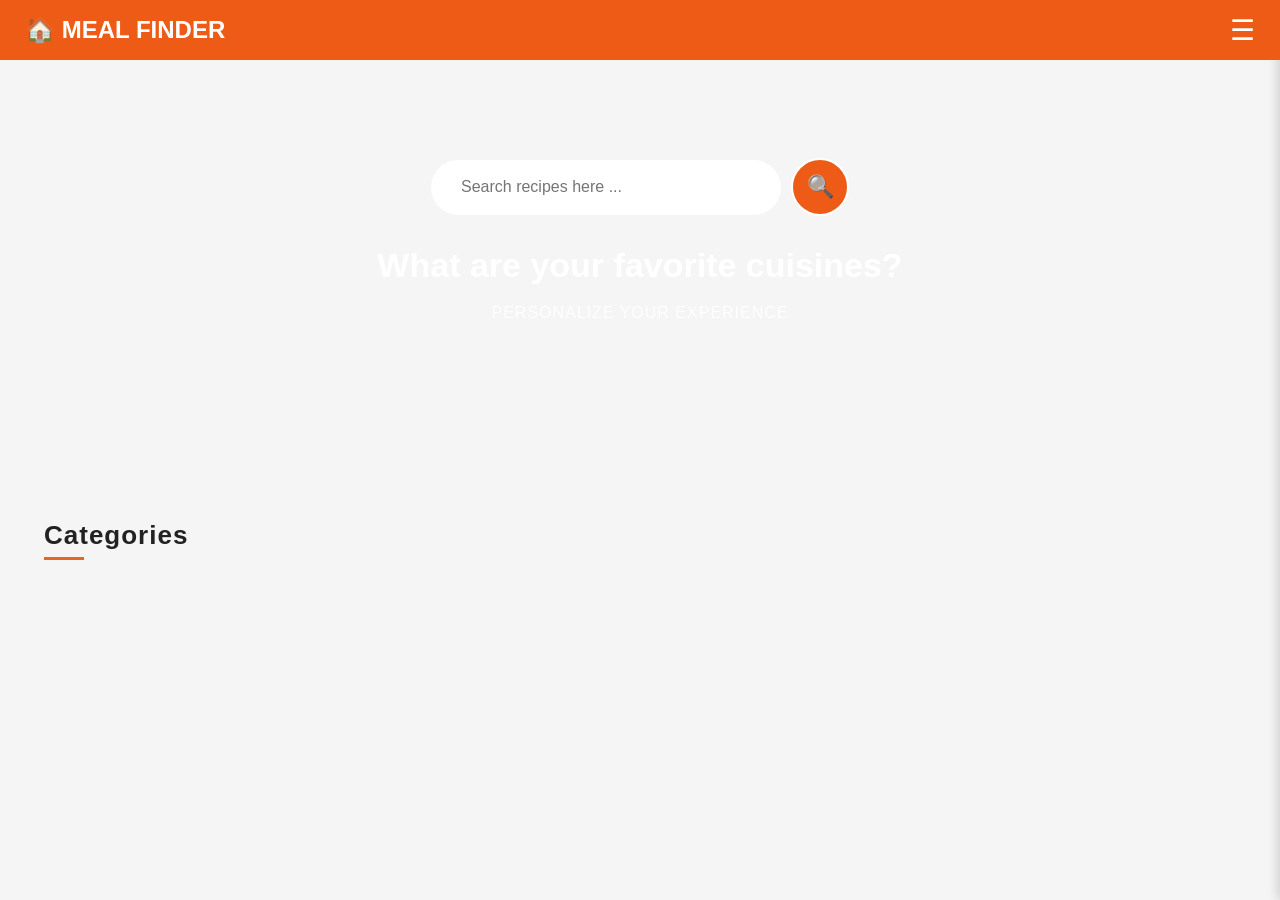
<file: index.html>
<!DOCTYPE html>
<html lang="en">
<head>
  <meta charset="UTF-8" />
  <meta name="viewport" content="width=device-width, initial-scale=1.0" />
  <title>Meal Finder</title>
  <link rel="stylesheet" href="CSS/style.css" />
</head>
<body>
  <header class="navbar">
    <a href="index.html" class="logo">
      <h1>🏠 MEAL FINDER</h1>
    </a> 
    <button class="hamburger-btn" id="hamburgerBtn">&#9776;</button>
  </header>
  <nav class="side-menu" id="sideMenu">
    <button class="close-btn" id="closeMenuBtn">&times;</button>
    <ul id="menuList"></ul>
  </nav>
  <div class="overlay" id="overlay"></div>
  <section class="hero">
    <div class="search-box">
      <input type="text" id="searchInput" placeholder="Search recipes here ..." />
      <button id="searchBtn">&#128269;</button>
    </div>
    <h2>What are your favorite cuisines?</h2>
    <p class="sub-heading">PERSONALIZE YOUR EXPERIENCE</p>
  </section>
  <main>
     <!-- shows up only after a search -->
    <section class="section" id="mealsSection" hidden>
      <h2 class="section-title">Meals</h2>
      <p id="noResultMsg" class="no-result" hidden>No food found</p>
      <div class="grid" id="mealsGrid"></div>
    </section>

    <section class="section alt">
      <h2 class="section-title">Categories</h2>
      <div class="grid" id="categoriesGrid"></div>
    </section>
  </main>

  <script src="JS/common.js"></script>
  <script src="JS/home.js"></script>
</body>
</html>
</file>
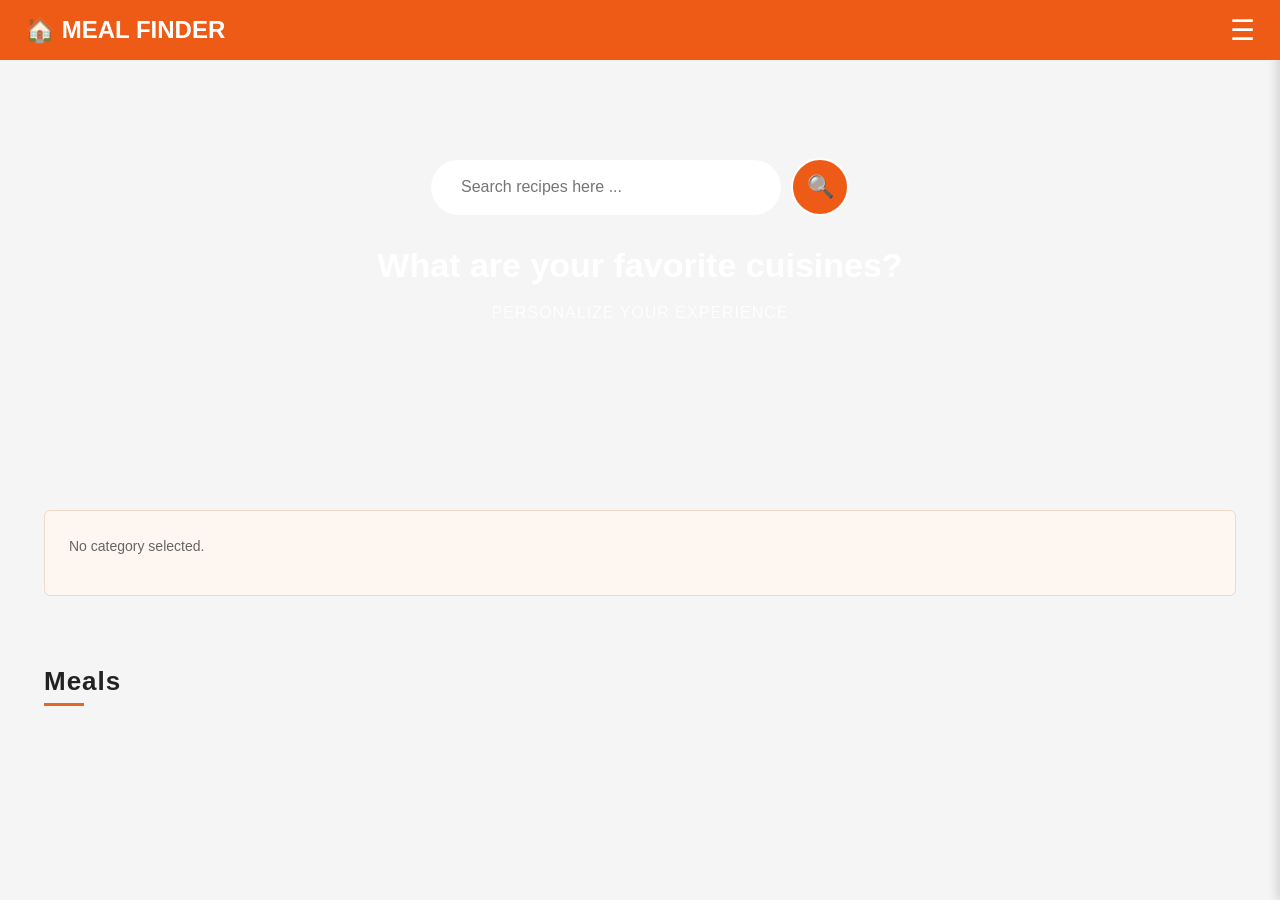
<file: category.html>
<!DOCTYPE html>
<html lang="en">
<head>
  
  <meta charset="UTF-8" />
  <meta name="viewport" content="width=device-width, initial-scale=1.0" />
  <title>Meal Finder</title>
  <link rel="stylesheet" href="CSS/style.css">
</head>
<body>

  <header class="navbar">
    <a href="index.html" class="logo">
      <h1>🏠 MEAL FINDER</h1>
    </a>
    <button class="hamburger-btn" id="hamburgerBtn">&#9776;</button>
  </header>

  <nav class="side-menu" id="sideMenu">
    <button class="close-btn" id="closeMenuBtn">&times;</button>
    <ul id="menuList"></ul>
  </nav>
  <div class="overlay" id="overlay"></div>

  <section class="hero">
    <div class="search-box">
      <input type="text" id="searchInput" placeholder="Search recipes here ..." />
      <button id="searchBtn">&#128269;</button>
    </div>
    <h2>What are your favorite cuisines?</h2>
    <p class="sub-heading">PERSONALIZE YOUR EXPERIENCE</p>
  </section>

  <main>
    <section class="category-info" id="categoryInfo">
      <!-- filled by js/category.js -->
    </section>

    <section class="section">
      <h2 class="section-title">Meals</h2>
      <p id="noResultMsg" class="no-result" hidden>No food found</p>
      <div class="grid" id="mealsGrid"></div>
    </section>
  </main>

  <script src="JS/common.js"></script>
  <script src="JS/category.js"></script>
  
</body>
</html>
</file>
<file: CSS/style.css>
/* ================================
   GENERAL
================================ */

* {
  margin: 0;
  padding: 0;
  box-sizing: border-box;
}

body {
  font-family: Arial, sans-serif;
  background-color: #f5f5f5;
  color: #222;
}

a {
  text-decoration: none;
  color: inherit;
}

ul {
  list-style: none;
}

img {
  max-width: 100%;
  display: block;
}


/*-------- NAVBAR--------- */


.navbar {
  height: 60px;
  background: #ed5b16;
  display: flex;
  align-items: center;
  justify-content: space-between;
  padding: 0 25px;
  position: relative;
  z-index: 1000;
}

.logo {
  color: white;
}

.logo h1 {
  font-size: 24px;
  margin: 0;
}

.hamburger-btn {
  background: none;
  border: none;
  font-size: 28px;
  cursor: pointer;
  color: white;
}

/* ---------- SIDE MENU ---------- */
.side-menu {
  position: fixed;
  top: 0;
  right: 0;
  height: 100%;
  width: 300px;
  background: #fff;
  box-shadow: -3px 0 10px rgba(0, 0, 0, 0.15);
  transform: translateX(100%);
  transition: transform 0.25s ease;
  z-index: 40;
  padding: 20px;
  overflow-y: auto;
}

.side-menu.open {
  transform: translateX(0);
}

.side-menu .close-btn {
  background: none;
  border: none;
  font-size: 1.6rem;
  color: #e2691f;
  cursor: pointer;
  float: right;
  margin-bottom: 12px;
}

.side-menu ul {
  clear: both;
  padding-top: 10px;
}


.side-menu li a {
  display: block;
  padding: 12px 5px;
  border-bottom: 1px solid #eee;
  color: #555;
  font-size: 15px;
}

.side-menu li a:hover {
  color: #ed5b16;
}


.overlay {
  position: fixed;
  inset: 0;
  background: rgba(0, 0, 0, 0.55);
  opacity: 0;
  pointer-events: none;
  transition: opacity 0.25s ease;
  z-index: 30;
}

.overlay.show {
  opacity: 1;
  pointer-events: auto;
}


/*--------- HERO--------- */

.hero {
  background-image: linear-gradient(rgba(0, 0, 0, 0.45)),
    url("../Assests/hero-bg.jpg.jpeg");
  width: 100%;
  height: 40vh;
  background-size: cover;
  background-position: center;
  display: flex;
  flex-direction: column;
  align-items: center;
  justify-content: center;
  color: white;
  text-align: center;
}

.search-box {
  display: flex;
  justify-content: center;
  margin-bottom: 30px;
  gap: 10px;
  align-items: center;
}

.search-box input {
  width: 350px;
  height: 55px;
  padding: 0 30px;
  border-radius: 30px;
  border: none;
  font-size: 16px;
  outline: none;
}

.search-box button {
  width: 58px;
  height: 58px;
  border-radius: 50%;
  border: 2px solid white;
  background: #ed5b16;
  color: #fff;
  font-size: 22px;
  /* margin-left: -5px; */
  cursor: pointer;
}

.hero h2 {
  font-size: 34px;
  margin-bottom: 19px;
}

.sub-heading {
  letter-spacing: 1px;
  font-size: 16px;
  opacity: 0.9;
}

/*-------- MAIN--------- */
main {
  padding: 60px 20px;
}

.section {
  padding: 40px 24px;
  /* margin-bottom: 70px; */
}

.section.alt {
  background: #f5f5f5;
}

.section-title {
  font-size: 26px;
  letter-spacing: 1px;
  display: inline-block;
  margin-bottom: 22px;
  position: relative;
}

.section-title::after {
  content: "";
  display: block;
  width: 40px;
  height: 3px;
  background: #e2691f;
  margin-top: 6px;
}

.section-title.indent {
  margin: 24px 0 0 24px;
}

/*-------- GRID------- */
.grid {
  display: grid;
  grid-template-columns: repeat(4, 1fr);
  gap: 22px;
}

.no-result {
  color: #777;
  font-style: italic;
  margin-bottom: 10px;
}


/* CATEGORY CARD NAME AT BOTTOM LEFT  */
.grid .card {
  background: white;
  border: 1px solid #eee;
  border-radius: 6px;
  overflow: hidden;
  box-shadow: 0 2px 8px rgba(0, 0, 0, 0.08);
  overflow: hidden;
  transition: transform 0.15s ease;
}

.card-img-wrap {
  position: relative;
}

.grid .card img {
  width: 100%;
  height: 170px;
  object-fit: cover;
  display: block;
}

/* CATEGORY NAME */

/* .grid .card h3 {
    background: white;
    color: #111;
    font-size: 20px;
    font-weight: bold;
    padding: 8px 5px;
    margin: 0;
    text-align: left;
} */
.badge {
  position: absolute;
  top: 10px;
  right: 10px;
  background: #e2691f;
  color: #fff;
  font-size: 0.7rem;
  letter-spacing: 0.5px;
  padding: 4px 10px;
  border-radius: 4px;
}

.badge.light {
  background: #fff;
  color: #e2691f;
  left: 10px;
  right: auto;
}

/*------ MEAL CARDS------ */
.card-body {
  padding: 10px;
  background: white;
}

.card-body .area {
  color: #888;
  font-size: 0.8rem;
  display: block;
  margin-bottom: 4px;
}

.card-body .title {
  font-weight: 600;
  font-size: 1rem;
  line-height: 1.3;
}

/* .cate-name {
    font-size: 14px;
    color: #222;
    margin: 0;
} */

/*-------- CATEGORY INFORMATION-------- */
.category-info {
  margin: 30px 24px;
  padding: 24px;
  background: #fdf6f1;
  border: 1px solid #f0d9c8;
  border-radius: 6px;
}

.category-info h2 {
  color: #ed5b16;
  font-size: 20px;
  margin-bottom: 12px;
}

.category-info p {
  color: #666;
  font-size: 20px;
  margin-bottom: 12px;
}

/*--------- NO RESULT-------- */
.no-result {
  color: #ed5b16;
  font-size: 14px;
 line-height: 1.7;
}

/*--------- BREADCRUMB--------- */
.breadcrumb {
  background: #ed5b16;
  color: white;
  padding: 16px 24px;
  margin: 0 24px;
  font-size: 14px;
  border-radius: 4px;
}

.breadcrumb a {
  color: white;
}

/*--------- MEAL DETAILS--------- */
.meal-card {
  margin: 24px;
  border: 1px solid #eee;
  border-radius: 6px;
  overflow: hidden;
  box-shadow: 0 2px 10px rgba(0, 0, 0, 0.06);
}

.meal-card-topbar {
  background: #e2691f;
  color: #fff;
  padding: 12px 20px;
  display: flex;
  justify-content: space-between;
  font-size: 0.95rem;
}

.meal-card-body {
  display: grid;
  grid-template-columns: 1fr 1fr;
  gap: 40px;
  padding: 28px;
}

.meal-card-body>img {
  width: 100%;
  border-radius: 4px;
  object-fit: cover;
}

.meal-info h2 {
  color: #ed5b16;
  font-size: 24px;
  border-bottom: 2px solid #e2691f;
  padding-bottom: 10px;
  margin-bottom: 14px;
}

.meal-info p {
  margin-bottom: 15px;
  font-size: 14px;
}

.meal-info a {
  color: #555;
}

.meal-info #mealSource {
  word-break: break-all;
  color: #2266cc;
}

/*-------- TAGS-------- */
.tags {
  display: flex;
  gap: 8px;
  flex-wrap: wrap;
  margin: 10px 0 18px;
}

.tags span {
  display: inline-block;
  border: 1px solid #ed5b16;
  color: #ed5b16;
  padding: 3px 12px;
 border-radius: 14px;
  font-size: 12px;
}

/*-------- INGREDIENTS-------- */
.ingredients-box {
  background: #ed5b16;
  color: white;
  padding:18px 20px;
 border-radius: 6px;
}

.ingredients-box h3 {
  font-size: 16px;
  margin-bottom: 12px;
}

.ingredients-list {
  display: grid;
  grid-template-columns: repeat(3, 1fr);
  gap: 10px 16px;
  list-style: none;
}

.ingredients-list li {
  display: flex;
  align-items: center;
  gap: 8px;
  font-size: 12px;
}

.num {
  background: white;
  color: #ed5b16;
  width: 20px;
  height: 20px;
  display: inline-flex;
  align-items: center;
  justify-content: center;
  font-size: 0.7rem;
  font-weight: bold;
  flex-shrink: 0;
  border-radius: 50%;
  padding: 2px 5px;
  border-radius: 50%;
  /* margin-right: 3px; */
}

/*-------- MEASURES-------- */
.measures {
  margin-top: 40px;
}

.measures h3,
.instructions h3 {
  font-size: 15px;
  margin-bottom: 10px;
}

.measure-grid {
 display: grid;
  grid-template-columns: 1fr 1fr;
  gap: 10px 40px;
  border: 1px solid #eee;
  border-radius: 4px;
  padding: 16px 20px;
}

.measure-grid span {
  color: #444;
  font-size: 13px;
}

.measure-grid span::before {
  content: "🔗";
  color: #ed5b16;
  margin-right: 8px;
  
}

/*--------- INSTRUCTIONS-------- */
.instructions {
  margin-top: 30px;
  padding: 0 28px 28px;
}

.instructions h3 {
  margin-bottom: 12px;
}

.instructions ul {
   display: flex;
  flex-direction: column;
  gap: 10px;
}

.instructions li {
   position: relative;
  padding-left: 28px;
  line-height: 1.5;
  color: #333;
  font-size: 0.95rem;
}

.instructions li::before {
    content: "☑️";
    color: #ed5b16;
    margin-left: -25px;
    margin-right: 10px;
}
/*--------- CATEGORIES BELOW MEAL DETAILS--------- */

#categoriesGrid .card h3 {
  position: static;
  background: white;
  color: black;
  padding: 8px 5px;
  text-align: left;
  font-size: 18px;
}
/* =========================
   CATEGORY SECTION
========================= */

.category-info {
    margin: 30px 24px;
    padding: 24px;
    background: #fdf6f1;
    border: 1px solid #f0d9c8;
    border-radius: 6px;
}

.category-info h2 {
    color: #ed5b16;
    font-size: 20px;
    margin-bottom: 12px;
}

.category-info p {
    color: #666;
    font-size: 14px;
    line-height: 1.7;
}


/* =========================
   CATEGORY GRID
========================= */

.category-grid {
    display: grid;
    grid-template-columns: repeat(4, 1fr);
    gap: 34px;
    margin: 30px 24px;
}


/* =========================
   CATEGORY CARD
========================= */

.category-card {
    position: relative;
    height: 215px;
    background: #ffffff;
    border-radius: 5px;
    overflow: hidden;

    box-shadow: 0 2px 8px rgba(0, 0, 0, 0.08);

    transition: 0.3s ease;
}


/* =========================
   CATEGORY IMAGE
========================= */

.category-card img {
    width: 100%;
    height: 100%;
    object-fit: contain;
    display: block;
}


/* =========================
   CATEGORY NAME
========================= */

.category-badge {
    position: absolute;
    top: 10px;
    right: 10px;

    background-color: #e16120;
    color: #ffffff;

    padding: 6px 12px;

    border-radius: 4px;

    font-size: 15px;
    font-weight: 500;

    text-transform: uppercase;
    letter-spacing: 0.5px;
}


/* =========================
   HOVER
========================= */

.category-card:hover {
    transform: translateY(-3px);
    box-shadow: 0 5px 15px rgba(0, 0, 0, 0.15);
}


/* =========================
   TABLET
========================= */

@media (max-width: 992px) {

    .category-grid {
        grid-template-columns: repeat(3, 1fr);
    }

}



   /*-------- RESPONSIVE-------- */

@media (max-width: 1000px) {

    .grid {
        grid-template-columns: repeat(3, 1fr);
    }

    .hero h2 {
        font-size: 28px;
    }

    .meal-card-body {
        grid-template-columns: 1fr;
    }
}


@media (max-width: 700px) {

    .navbar {
        height: 55px;
        padding: 0 15px;
    }

    .logo h1 {
        font-size: 18px;
    }

    .hamburger-btn {
        font-size: 24px;
    }

    .hero {
        height: 330px;
    }

    .search-box input {
        width: 230px;
        height: 48px;
    }

    .search-box button {
        width: 50px;
        height: 50px;
    }

    .hero h2 {
        font-size: 22px;
    }

    .sub-heading {
        font-size: 12px;
    }

    main {
        padding: 35px 12px;
    }

    .grid {
        grid-template-columns: repeat(2, 1fr);
        gap: 15px;
    }

    .grid .card img {
        height: 150px;
    }

    .grid .card h3 {
        font-size: 15px;
    }

    .meal-card {
        padding: 15px;
    }

    .ingredients-list {
        grid-template-columns: repeat(2, 1fr);
    }
}


@media (max-width: 450px) {

    .grid {
        grid-template-columns: 1fr;
    }

    .grid .card img {
        height: 220px;
    }

    .search-box input {
        width: 200px;
    }

    .hero h2 {
        font-size: 20px;
    }

    .side-menu {
        width: 270px;
    }

    .ingredients-list {
        grid-template-columns: 1fr;
    }

    .measure-grid {
        grid-template-columns: 1fr;
    }
}
</file>
